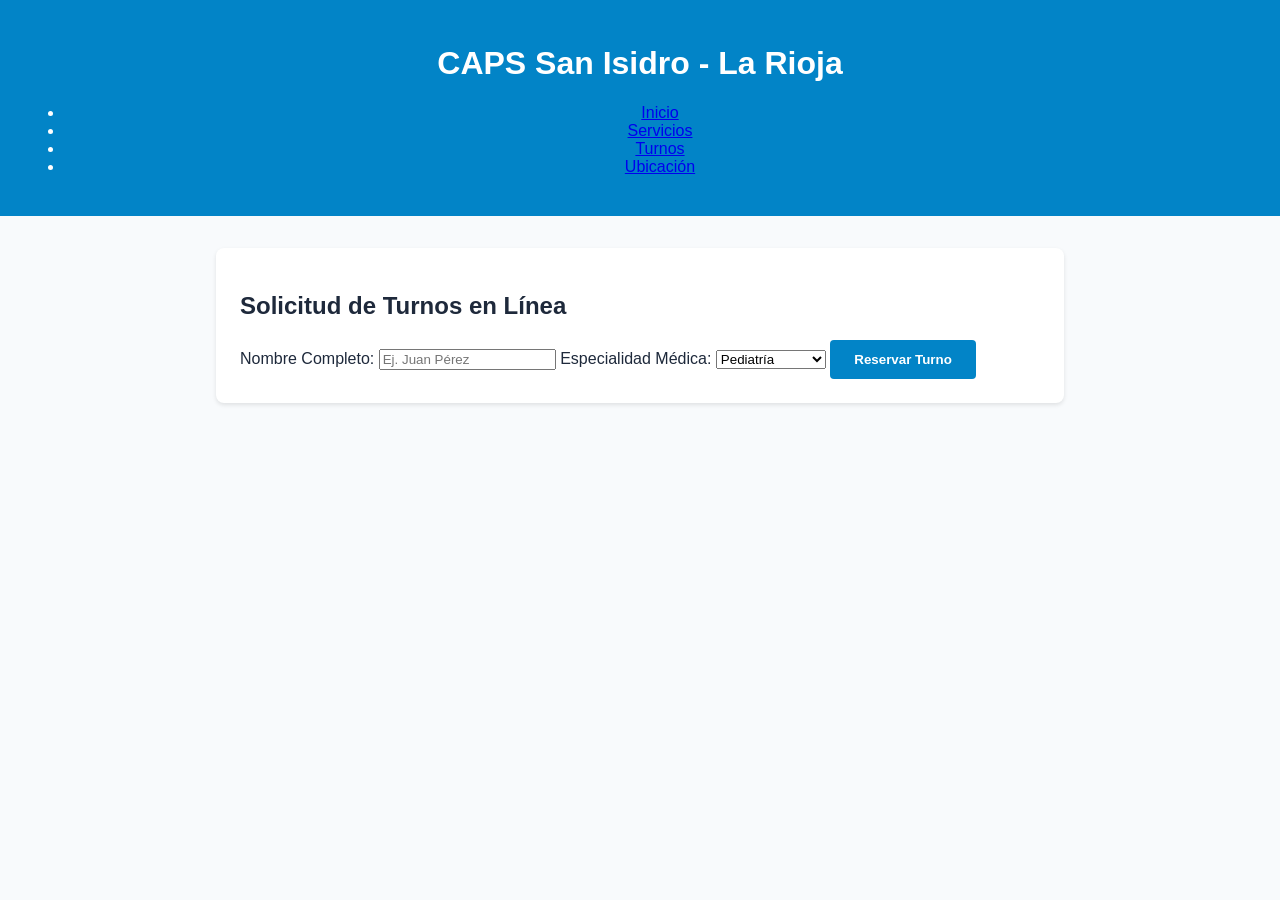
<file: index.html>
<!DOCTYPE html>
<html lang="es">
<head>
  <meta charset="UTF-8">
  <meta name="viewport" content="width=device-width, initial-scale=1.0">
  <title>CAPS San Isidro - La Rioja</title>
  <link rel="stylesheet" href="styles.css">
</head>
<body>

  <!-- Encabezado y Navegación -->
  <header class="main-header">
    <h1>CAPS San Isidro - La Rioja</h1>
    <nav>
      <ul>
        <li><a href="#inicio">Inicio</a></li>
        <li><a href="#servicios">Servicios</a></li>
        <li><a href="#turnos">Turnos</a></li>
        <li><a href="#contacto">Ubicación</a></li>
      </ul>
    </nav>
  </header>

  <!-- Sección de Reserva de Turnos -->
  <section id="turnos" class="container">
    <h2>Solicitud de Turnos en Línea</h2>
    <form id="formTurno">
      <label for="nombre">Nombre Completo:</label>
      <input type="text" id="nombre" required placeholder="Ej. Juan Pérez">

      <label for="especialidad">Especialidad Médica:</label>
      <select id="especialidad">
        <option value="Pediatría">Pediatría</option>
        <option value="Clínica Médica">Clínica Médica</option>
        <option value="Odontología">Odontología</option>
        <option value="Enfermería">Enfermería</option>
      </select>

      <button type="submit">Reservar Turno</button>
    </form>
    <div id="mensajeConfirmacion" class="mensaje"></div>
  </section>

  <script src="script.js"></script>
</body>
</html>
</file>
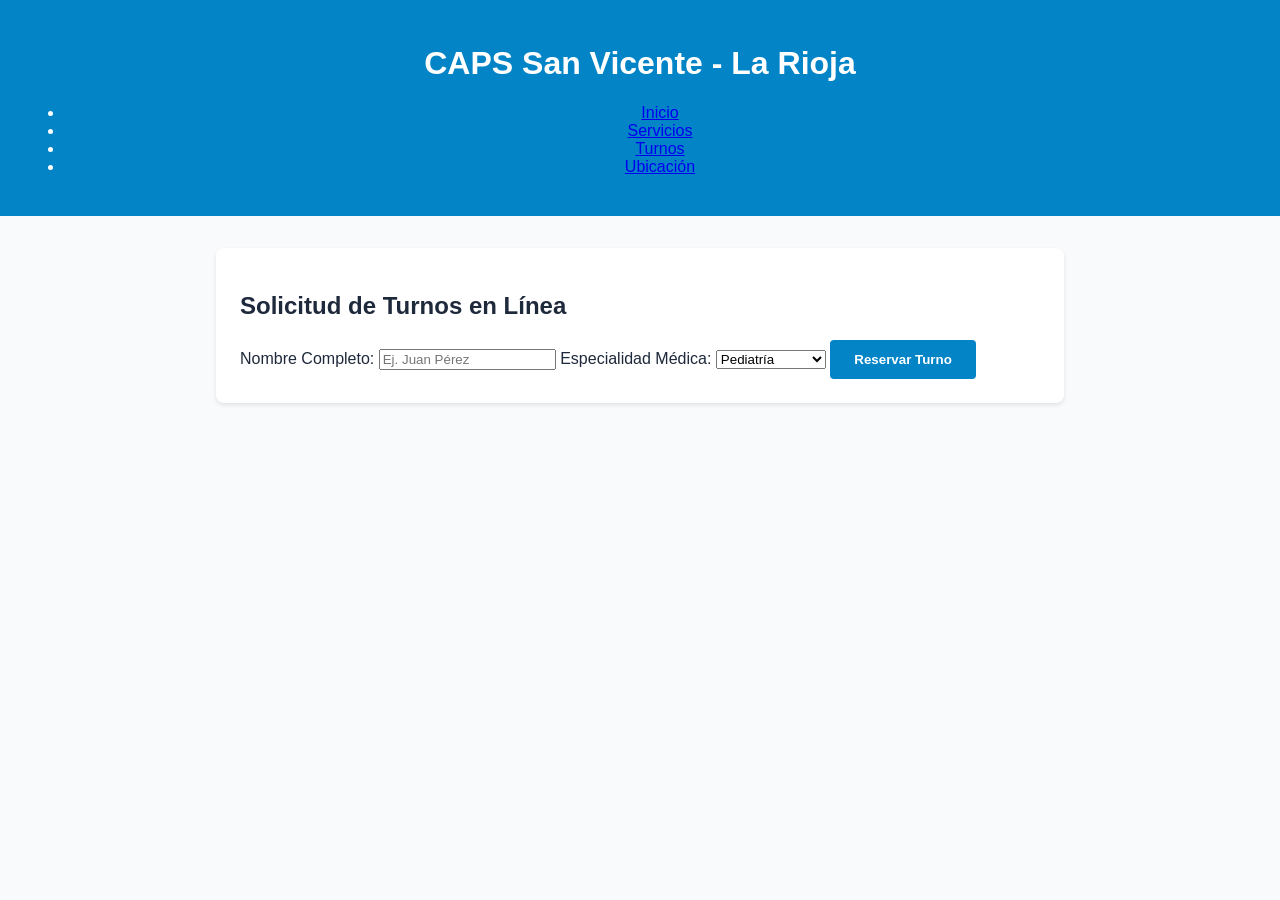
<file: Centro_de_Salud/index.html>
<!DOCTYPE html>
<html lang="es">
<head>
  <meta charset="UTF-8">
  <meta name="viewport" content="width=device-width, initial-scale=1.0">
  <title>CAPS San Vicente - La Rioja</title>
  <link rel="stylesheet" href="styles.css">
</head>
<body>

  <!-- Encabezado y Navegación -->
  <header class="main-header">
    <h1>CAPS San Vicente - La Rioja</h1>
    <nav>
      <ul>
        <li><a href="#inicio">Inicio</a></li>
        <li><a href="#servicios">Servicios</a></li>
        <li><a href="#turnos">Turnos</a></li>
        <li><a href="#contacto">Ubicación</a></li>
      </ul>
    </nav>
  </header>

  <!-- Sección de Reserva de Turnos -->
  <section id="turnos" class="container">
    <h2>Solicitud de Turnos en Línea</h2>
    <form id="formTurno">
      <label for="nombre">Nombre Completo:</label>
      <input type="text" id="nombre" required placeholder="Ej. Juan Pérez">

      <label for="especialidad">Especialidad Médica:</label>
      <select id="especialidad">
        <option value="Pediatría">Pediatría</option>
        <option value="Clínica Médica">Clínica Médica</option>
        <option value="Odontología">Odontología</option>
        <option value="Enfermería">Enfermería</option>
      </select>

      <button type="submit">Reservar Turno</button>
    </form>
    <div id="mensajeConfirmacion" class="mensaje"></div>
  </section>

  <script src="script.js"></script>
</body>
</html>
</file>
<file: styles.css>
:root {
  --primary: #0284c7;
  --primary-dark: #0369a1;
  --bg: #f8fafc;
  --text: #1e293b;
}

body {
  font-family: 'Segoe UI', Tahoma, Geneva, Verdana, sans-serif;
  background-color: var(--bg);
  color: var(--text);
  margin: 0;
  padding: 0;
}

.main-header {
  background-color: var(--primary);
  color: white;
  padding: 1.5rem;
  text-align: center;
}

.container {
  max-width: 800px;
  margin: 2rem auto;
  padding: 1.5rem;
  background: white;
  border-radius: 8px;
  box-shadow: 0 2px 4px rgba(0, 0, 0, 0.1);
}

button {
  background-color: var(--primary);
  color: white;
  border: none;
  padding: 0.75rem 1.5rem;
  border-radius: 4px;
  cursor: pointer;
  font-weight: bold;
}

button:hover {
  background-color: var(--primary-dark);
}
</file>
<file: Centro_de_Salud/styles.css>
:root {
  --primary: #0284c7;
  --primary-dark: #0369a1;
  --bg: #f8fafc;
  --text: #1e293b;
}

body {
  font-family: 'Segoe UI', Tahoma, Geneva, Verdana, sans-serif;
  background-color: var(--bg);
  color: var(--text);
  margin: 0;
  padding: 0;
}

.main-header {
  background-color: var(--primary);
  color: white;
  padding: 1.5rem;
  text-align: center;
}

.container {
  max-width: 800px;
  margin: 2rem auto;
  padding: 1.5rem;
  background: white;
  border-radius: 8px;
  box-shadow: 0 2px 4px rgba(0, 0, 0, 0.1);
}

button {
  background-color: var(--primary);
  color: white;
  border: none;
  padding: 0.75rem 1.5rem;
  border-radius: 4px;
  cursor: pointer;
  font-weight: bold;
}

button:hover {
  background-color: var(--primary-dark);
}
</file>
